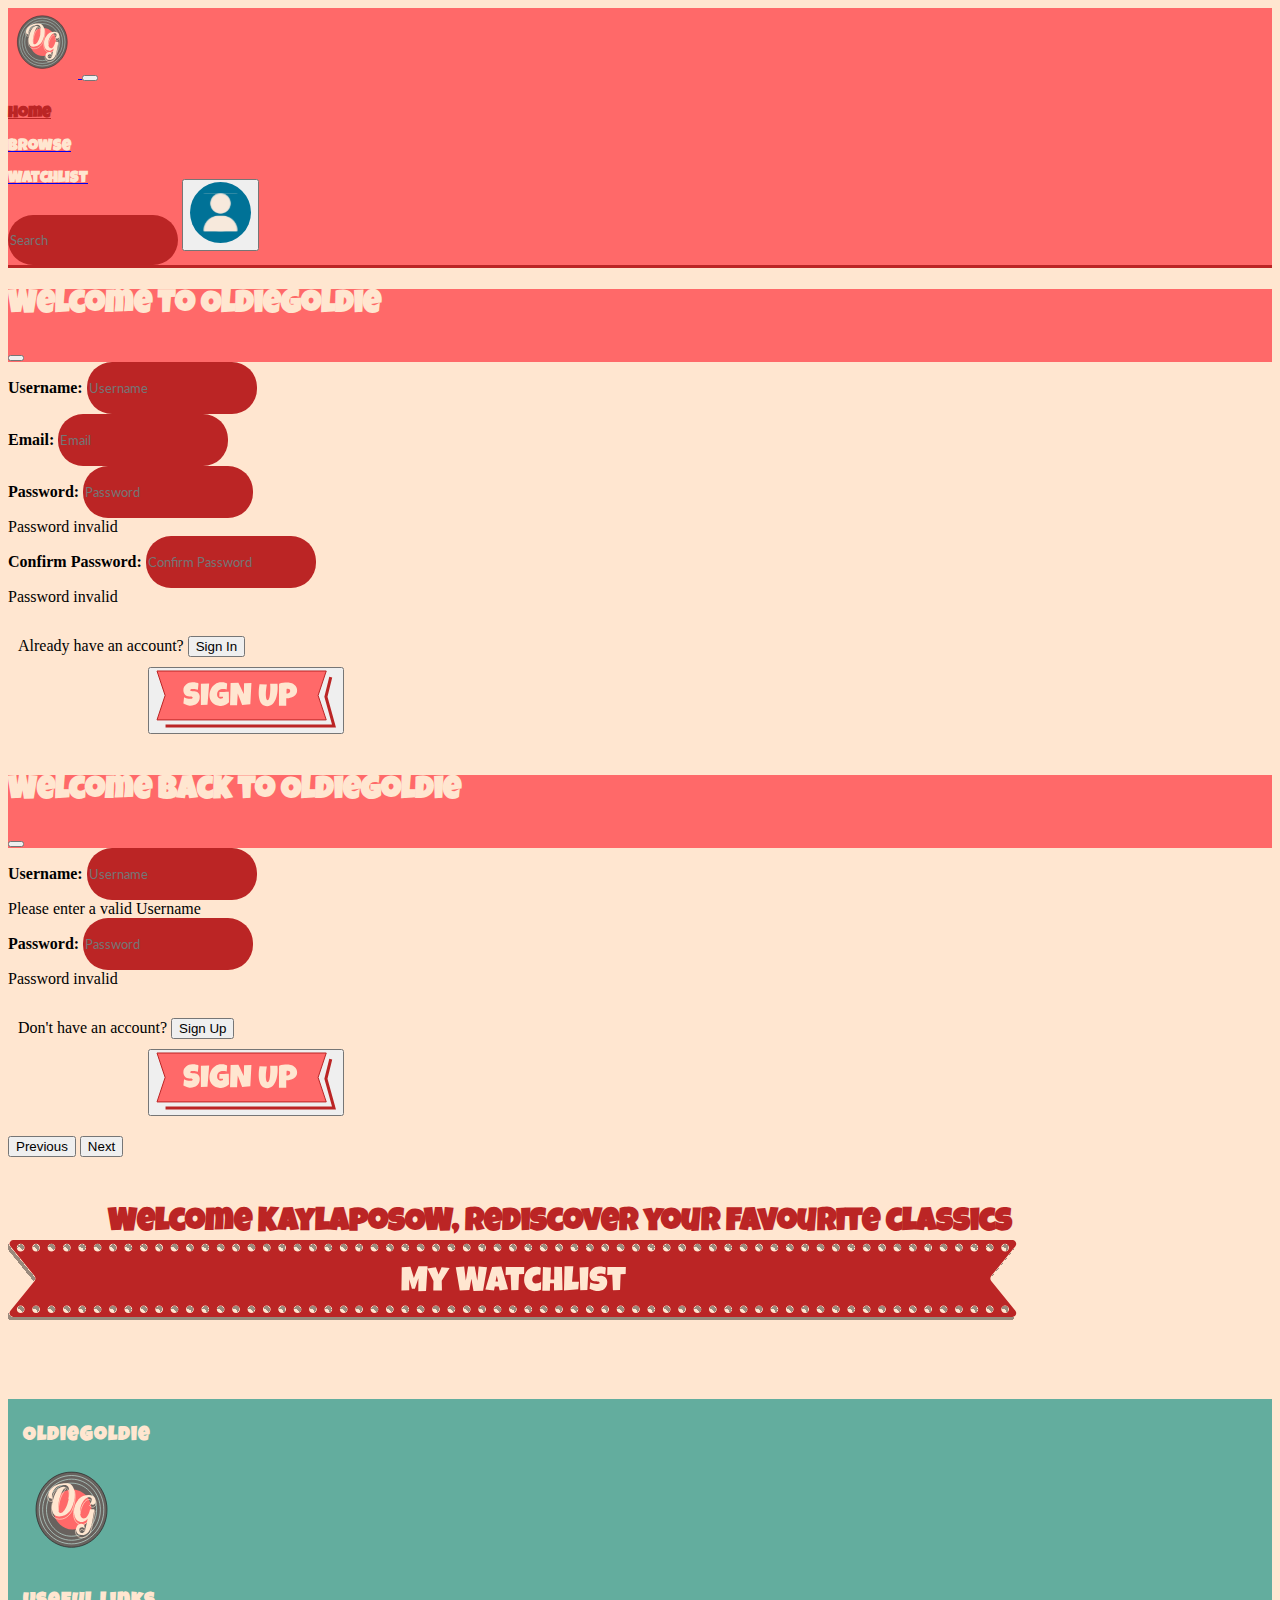
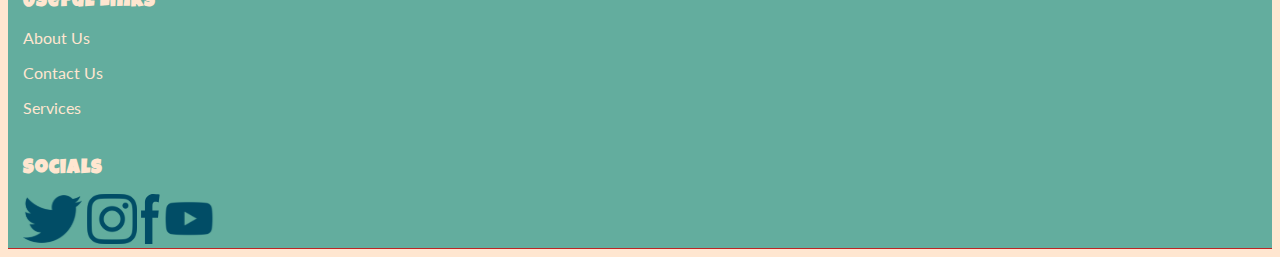
<file: index.html>
<!DOCTYPE html>
<html lang="en">
<head>
    <meta charset="UTF-8">
    <meta name="viewport" content="width=device-width, initial-scale=1.0">
    <title>OldieGoldie</title>

    <!-- Style Sheets -->
    <link href="https://cdn.jsdelivr.net/npm/bootstrap@5.3.0/dist/css/bootstrap.min.css" rel="stylesheet" integrity="sha384-9ndCyUaIbzAi2FUVXJi0CjmCapSmO7SnpJef0486qhLnuZ2cdeRhO02iuK6FUUVM" crossorigin="anonymous">
    <link rel="stylesheet" href="styles/main.css">

</head>
<body onload="displayUserData()">

  <header class="header">

    <nav class="navbar navbar-expand-lg" style="background-color:#FF6969;">
      <div class="container">
        <a class="navbar-brand" href="#">
          <img src="../assets/Logo.svg" alt="Logo" width="70" height="70" class="d-inline-block align-text-top">
          
        </a>
        <button class="navbar-toggler" type="button" data-bs-toggle="collapse" data-bs-target="#navbarSupportedContent" aria-controls="navbarSupportedContent" aria-expanded="false" aria-label="Toggle navigation">
          <span class="navbar-toggler-icon"></span>
        </button>
        <div class="collapse navbar-collapse" id="navbarSupportedContent">
          <ul class="navbar-nav me-auto mb-2 mb-lg-0">
            <li class="nav-item">
              <a class="nav-link active" aria-current="page" href="../index.html"><h4>Home</h4></a>
            </li>
            <li class="nav-item">
              <a class="nav-link" href="../pages/browse.html"><h4>Browse</h4></a>
            </li>
            <li class="nav-item">
              <a class="nav-link" href="../pages/watchlist.html"><h4>Watchlist</h4></a>
            </li>
          </ul>
          <form class="d-flex align-items-center" role="search">
            <input class="form-control me-2" type="search" placeholder="Search" aria-label="Search">
          
            <button class="btn" data-bs-target="#exampleModalToggle" data-bs-toggle="modal">
              <img src="assets/User  icon.svg">
            </button>
          </form>
          
        </div>
      </div>
    </nav>
  </header>
  <!--------------------------------------------------------------------------------------------->
  <!--Modal-->
  <div class="modal fade" id="exampleModalToggle" aria-hidden="true" aria-labelledby="exampleModalToggleLabel" tabindex="-1">
    <div class="modal-dialog modal-dialog-centered">
      <div class="modal-content">
        <div class="modal-header" style="background-color: #FF6969;">
          <h1 class="modal-title fs-5" id="exampleModalToggleLabel"><b>Welcome To OldieGoldie</b></h1>
          <button type="button" class="btn-close" data-bs-dismiss="modal" aria-label="Close"></button>
        </div>

        <!--form-->
      <form id="signinForm" action="/">
        <div class="modal-body" style="background-color: #FFE6D0;">

          <!--Username input-->
          <div class="input-control" id="input-control">
            <div class="mb-3">
              <label for="formGroupExampleInput" class="form-label"><b>Username:</b></label>
              <input type="text" class="form-control" id="username" placeholder="Username" name="username" required>
              <div class="error"></div>
            </div>
          </div>

          <!--Email input-->
          <div class="input-control" id="input-control">
            <div class="mb-3">
              <label for="formGroupExampleInput2" class="form-label"><b>Email:</b></label>
              <input type="email" class="form-control" id="email" placeholder="Email" name="email" required>
              <div class="error"></div>
            </div>
          </div>

          <!--Password input-->
          <div class="input-control" id="input-control">
            <div class="mb-3">
              <label for="formGroupExampleInput3" class="form-label"><b>Password:</b></label>
              <input type="password" class="form-control" id="password" minlength="7" placeholder="Password" name="password" required>
              <div class="invalid-feedback">Password invalid</div>
            </div>
          </div>

          <!--Confirm password input-->
          <div class="input-control" id="input-control">
            <div class="mb-3">
              <label for="formGroupExampleInput4" class="form-label"><b>Confirm Password:</b></label>
              <input type="password" class="form-control" id="password2" minlength="7" placeholder="Confirm Password" name="password2" required>
              <div class="invalid-feedback">Password invalid</div>
            </div>
          </div>
        
          <!--Toggle between sign in and up-->
          <div class="Link" style="margin-top: 30px; margin-bottom: 10px; margin-left: 10px;">
            <label>Already have an account?
              <button type="button" class="btn btn-link" data-bs-target="#exampleModalToggle2" data-bs-toggle="modal">Sign In</button>
            </label>
          </div>
        </div>

        <!--Submit Button-->
        <button class="btn btn-light mt-4" type="submit" id="submit" style="margin-left: 140px; margin-bottom: 20px;">
          <img src="assets/signIn-btn.svg">
        </button>
      </form>
      </div>
    </div>
  </div>

  <!--Modal two-->
  <div class="modal fade" id="exampleModalToggle2" aria-hidden="true" aria-labelledby="exampleModalToggleLabel2" tabindex="-1">
    <div class="modal-dialog modal-dialog-centered">
      <div class="modal-content">
        <div class="modal-header" style="background-color: #FF6969;">
          <h1 class="modal-title fs-5" id="exampleModalToggleLabel2"><b>Welcome Back to OldieGoldie</b></h1>
          <button type="button" class="btn-close" data-bs-dismiss="modal" aria-label="Close"></button>
        </div>

        <!--Form-->
        <form id="signupForm" action="/">
        <div class="modal-body" style="background-color: #FFE6D0;">

          <!--Username input-->
          <div class ="input-control" id="input-control">
            <div class="mb-3">
              <label for="formGroupExampleInput" class="form-label"><b>Username:</b></label>
              <input type="text" class="form-control" id="username1" placeholder="Username" name="username1" required>
              <div class="invalid-feedback">Please enter a valid Username</div>
            </div>
          </div>
       
          <!--Password input-->
          <div class="input-control" id="input-control">
            <div class="mb-3">
              <label for="formGroupExampleInput2" class="form-label"><b>Password:</b></label>
              <input type="password" class="form-control" id="password1" minlength="7" placeholder="Password" name="password1" required>
              <div class="invalid-feedback">Password invalid</div>
            </div>
          </div>

          <!--Toggle between sign up and in-->
          <div class="Link" style="margin-top: 30px; margin-bottom: 10px; margin-left: 10px;">
            <label>Don't have an account?
              <button type="button" class="btn btn-link" data-bs-target="#exampleModalToggle2" data-bs-toggle="modal">Sign Up</button>
            </label>
          </div>
        </div>

        <!--Submit Button-->
        <button class="btn btn-light mt-4" type="submit" id="submit1" style="margin-left: 140px; margin-bottom: 20px;">
          <img src="assets/signIn-btn.svg">
        </button>
      </form>
        </div>
      </div>
    </div>
  </div>
  

  <!-- Carousel -->

  <div id="movieCarousel" class="carousel slide" data-bs-ride="carousel">
    
        <div class="carousel-inner"></div>

    <button class="carousel-control-prev" type="button" data-bs-target="#movieCarousel" data-bs-slide="prev">
        <span class="carousel-control-prev-icon" aria-hidden="true"></span>
        <span class="visually-hidden">Previous</span>
    </button>
    <button class="carousel-control-next" type="button" data-bs-target="#movieCarousel" data-bs-slide="next">
        <span class="carousel-control-next-icon" aria-hidden="true"></span>
        <span class="visually-hidden">Next</span>
    </button>
</div>

 
<section>
  <div class="container">
    <div id="nameDisplay">
      <h1 class="welcoming">Welcome KaylaposOW, rediscover your favourite classics</h1>
    </div>
  </div>
</section>

    
<!-- Banner -->
  <div class="col-12 container mt-5 text-center">
    <div class="banner-container">
      <img class="banner" src="assets/Movie Title.svg">
      <h1>Top Rated Movies</h1>
    </div>
  </div>


  <!-- movie list -->
  <section>
    <div class="container">
      <div class="row my-5"  id="movieContainer">
      
      </div>
    </div>
  </section>

        
  </section>

  <footer class="footer-section">
    <div class="container">
        <div class="footer-cta pt-5 pb-5">
            <div class="row">
                <div class="col-xl-4 col-md-4 mb-5">
                    <div class="single-cta">
                        <div class="cta-text">
                            <h4>OldieGoldie</h4>
                            <img class="logo-footer" src="assets/Logo.svg">
                        </div>
                    </div>
                </div>
                <div class="col-xl-4 col-md-4 mb-5">
                    <div class="single-cta">
                        <div class="cta-text">
                            <h4>Useful Links</h4>
                            <p>About Us</p>
                            <p>Contact Us</p>
                            <p>Services</p>
                        </div>
                    </div>
                </div>
                <div class="col-xl-4 col-md-4 mb-5">
                    <div class="single-cta">
                        <div class="cta-text">
                            <h4>Socials</h4>
                            <div class="row">
                              <img class="footer-socials" src="assets/twitter icon.svg">
                              <img class="footer-socials" src="assets/insta icon.svg">
                              <img class="footer-socials" src="assets/facebook icon.svg">
                              <img class="footer-socials" src="assets/youtube icon.svg">
                            </div>
                        </div>
                    </div>
                </div>
            </div>
        </div>
       
  </footer>

       
    </footer>
      
     


     <!-- Javascript -->
     <script src="https://cdn.jsdelivr.net/npm/@popperjs/core@2.11.8/dist/umd/popper.min.js" integrity="sha384-I7E8VVD/ismYTF4hNIPjVp/Zjvgyol6VFvRkX/vR+Vc4jQkC+hVqc2pM8ODewa9r" crossorigin="anonymous"></script>
     <script src="https://cdn.jsdelivr.net/npm/bootstrap@5.3.0/dist/js/bootstrap.min.js" integrity="sha384-fbbOQedDUMZZ5KreZpsbe1LCZPVmfTnH7ois6mU1QK+m14rQ1l2bGBq41eYeM/fS" crossorigin="anonymous"></script>
     <script src="https://ajax.googleapis.com/ajax/libs/jquery/3.7.0/jquery.min.js"></script>
     <script src="scripts/main.js"></script>
     <script src="scripts/signIn.js"></script>
    
</body>
</html>


 

<!-- Hero Slider, 3 slides minimum about Top 3 Movies. Rest is up to you -->
<!-- Automatic slider populated using API -->
<!-- Newly released movies, their titles, artwork, director and viewer rating. -->
<!-- Must welcome the signed in user ‘somewhere’ on your page. Username through browser local storage -->
<!-- Must include a section for Most Popular / Top rated Movies, dynamically generated by the API. -->
</file>
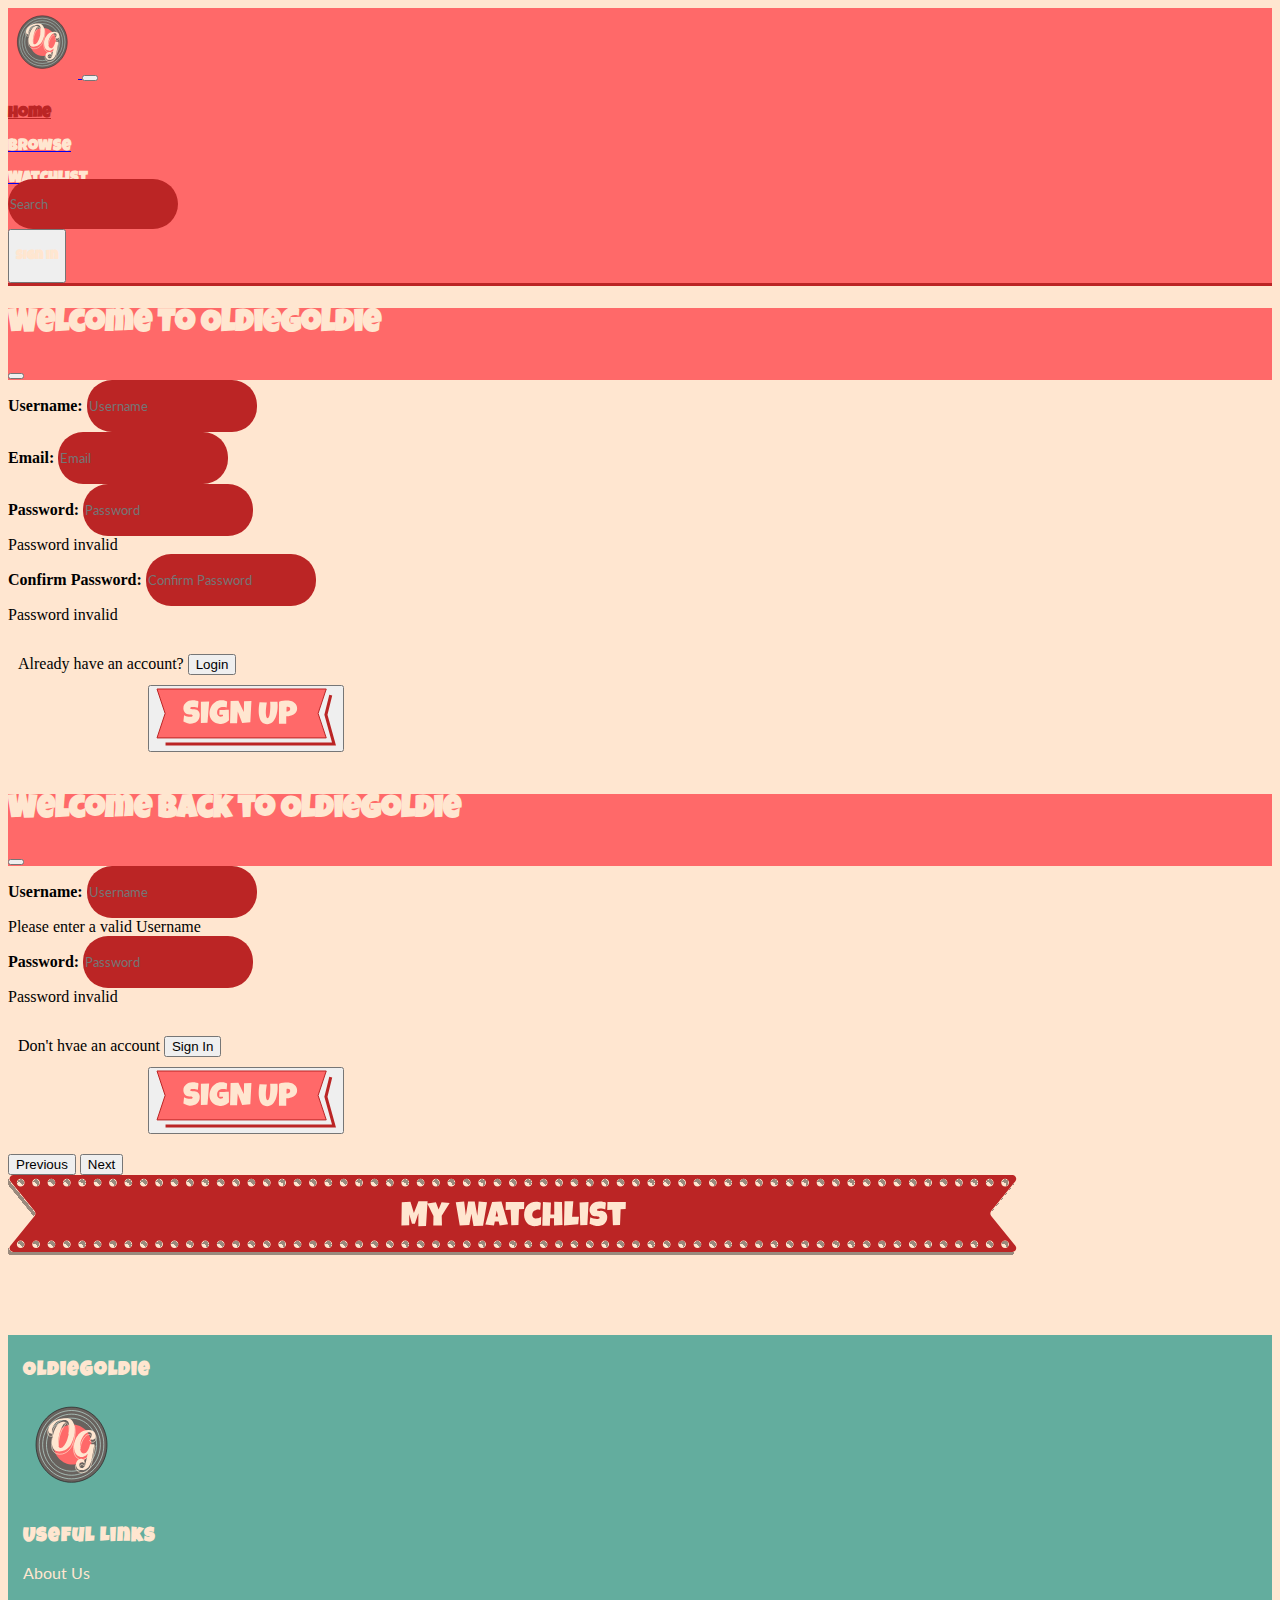
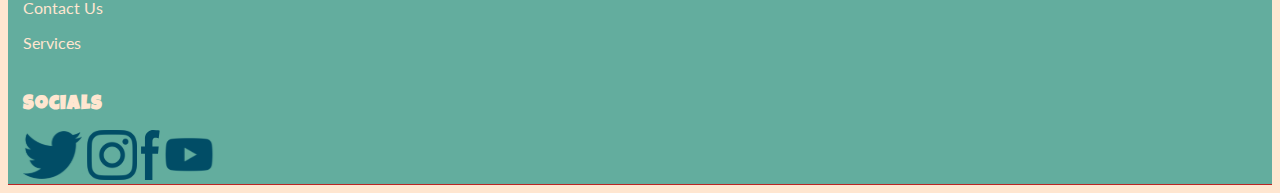
<file: signInUp.html>
<!DOCTYPE html>
<html lang="en">
<head>
    <meta charset="UTF-8">
    <meta name="viewport" content="width=device-width, initial-scale=1.0">
    <title>OldieGoldie</title>

    <!-- Style Sheets -->
    <link href="https://cdn.jsdelivr.net/npm/bootstrap@5.3.0/dist/css/bootstrap.min.css" rel="stylesheet" integrity="sha384-9ndCyUaIbzAi2FUVXJi0CjmCapSmO7SnpJef0486qhLnuZ2cdeRhO02iuK6FUUVM" crossorigin="anonymous">
    <link rel="stylesheet" href="styles/main.css">

</head>
<body>

  <header class="header">

    <nav class="navbar navbar-expand-lg" style="background-color:#FF6969;">
      <div class="container">
        <a class="navbar-brand" href="#">
          <img src="../assets/Logo.svg" alt="Logo" width="70" height="70" class="d-inline-block align-text-top">
          
        </a>
        <button class="navbar-toggler" type="button" data-bs-toggle="collapse" data-bs-target="#navbarSupportedContent" aria-controls="navbarSupportedContent" aria-expanded="false" aria-label="Toggle navigation">
          <span class="navbar-toggler-icon"></span>
        </button>
        <div class="collapse navbar-collapse" id="navbarSupportedContent">
          <ul class="navbar-nav me-auto mb-2 mb-lg-0">
            <li class="nav-item">
              <a class="nav-link active" aria-current="page" href="../index.html"><h4>Home</h4></a>
            </li>
            <li class="nav-item">
              <a class="nav-link" href="../pages/browse.html"><h4>Browse</h4></a>
            </li>
            <li class="nav-item">
              <a class="nav-link" href="../pages/watchlist.html"><h4>Watchlist</h4></a>
            </li>
          </ul>
          <form class="d-flex align-items-center" role="search">
            <input class="form-control me-2" type="search" placeholder="Search" aria-label="Search">
          </form>
            <button class="btn btn-primary" data-bs-target="#exampleModalToggle" data-bs-toggle="modal">
              <h4 class="pt-2">Sign in</h4> 
            </button>
          
        </div>
      </div>
    </nav>
  </header>
  <!--------------------------------------------------------------------------------------------->
  <!--Modal-->
  <div class="modal fade" id="exampleModalToggle" aria-hidden="true" aria-labelledby="exampleModalToggleLabel" tabindex="-1">
    <div class="modal-dialog modal-dialog-centered">
      <div class="modal-content">
        <div class="modal-header" style="background-color: #FF6969;">
          <h1 class="modal-title fs-5" id="exampleModalToggleLabel"><b>Welcome To OldieGoldie</b></h1>
          <button type="button" class="btn-close" data-bs-dismiss="modal" aria-label="Close"></button>
        </div>

        <!--form-->
      <form id="signinForm" action="/">
        <div class="modal-body" style="background-color: #FFE6D0;">

          <!--Username input-->
          <div class="input-control" id="input-control">
            <div class="mb-3">
              <label for="formGroupExampleInput" class="form-label"><b>Username:</b></label>
              <input type="text" class="form-control" id="username" placeholder="Username" name="username" required>
              <div class="error"></div>
            </div>
          </div>

          <!--Email input-->
          <div class="input-control" id="input-control">
            <div class="mb-3">
              <label for="formGroupExampleInput2" class="form-label"><b>Email:</b></label>
              <input type="email" class="form-control" id="email" placeholder="Email" name="email" required>
              <div class="error"></div>
            </div>
          </div>

          <!--Password input-->
          <div class="input-control" id="input-control">
            <div class="mb-3">
              <label for="formGroupExampleInput3" class="form-label"><b>Password:</b></label>
              <input type="password" class="form-control" id="password" minlength="7" placeholder="Password" name="password" required>
              <div class="invalid-feedback">Password invalid</div>
            </div>
          </div>

          <!--Confirm password input-->
          <div class="input-control" id="input-control">
            <div class="mb-3">
              <label for="formGroupExampleInput4" class="form-label"><b>Confirm Password:</b></label>
              <input type="password" class="form-control" id="password2" minlength="7" placeholder="Confirm Password" name="password2" required>
              <div class="invalid-feedback">Password invalid</div>
            </div>
          </div>
        
          <!--Toggle between sign in and up-->
          <div class="Link" style="margin-top: 30px; margin-bottom: 10px; margin-left: 10px;">
            <label>Already have an account?
              <button type="button" class="btn btn-link" data-bs-target="#exampleModalToggle2" data-bs-toggle="modal">Login</button>
            </label>
          </div>
        </div>

        <!--Submit Button-->
        <button class="btn btn-light mt-4" type="submit" id="submit" style="margin-left: 140px; margin-bottom: 20px;">
          <div onclick="saveUserData(), checkout()"><img src="assets/signIn-btn.svg"></div>
        </button>
      </form>
      </div>
    </div>
  </div>

  <!--Modal two-->
  <div class="modal fade" id="exampleModalToggle2" aria-hidden="true" aria-labelledby="exampleModalToggleLabel2" tabindex="-1">
    <div class="modal-dialog modal-dialog-centered">
      <div class="modal-content">
        <div class="modal-header" style="background-color: #FF6969;">
          <h1 class="modal-title fs-5" id="exampleModalToggleLabel2"><b>Welcome Back to OldieGoldie</b></h1>
          <button type="button" class="btn-close" data-bs-dismiss="modal" aria-label="Close"></button>
        </div>

        <!--Form-->
        <form id="signupForm" action="/">
        <div class="modal-body" style="background-color: #FFE6D0;">

          <!--Username input-->
          <div class ="input-control" id="input-control">
            <div class="mb-3">
              <label for="formGroupExampleInput" class="form-label"><b>Username:</b></label>
              <input type="text" class="form-control" id="username1" placeholder="Username" name="username1" required>
              <div class="invalid-feedback">Please enter a valid Username</div>
            </div>
          </div>
       
          <!--Password input-->
          <div class="input-control" id="input-control">
            <div class="mb-3">
              <label for="formGroupExampleInput2" class="form-label"><b>Password:</b></label>
              <input type="password" class="form-control" id="password1" minlength="7" placeholder="Password" name="password1" required>
              <div class="invalid-feedback">Password invalid</div>
            </div>
          </div>
          <div class="Link" style="margin-top: 30px; margin-bottom: 10px; margin-left: 10px;">
            <label>Don't hvae an account
              <button type="button" class="btn btn-link" data-bs-target="#exampleModalToggle1" data-bs-toggle="modal">Sign In</button>
            </label>
          </div>

        <!--Submit Button-->
        <button href="index.html" class="btn btn-light mt-4" type="submit" id="submit1" style="margin-left: 140px; margin-bottom: 20px;">
          <img src="assets/signIn-btn.svg">
        </button>
      </form>
        </div>
      </div>
    </div>
  </div>
  

  <!-- Carousel -->

  <div id="movieCarousel" class="carousel slide" data-bs-ride="carousel">
    
        <div class="carousel-inner"></div>

    <button class="carousel-control-prev" type="button" data-bs-target="#movieCarousel" data-bs-slide="prev">
        <span class="carousel-control-prev-icon" aria-hidden="true"></span>
        <span class="visually-hidden">Previous</span>
    </button>
    <button class="carousel-control-next" type="button" data-bs-target="#movieCarousel" data-bs-slide="next">
        <span class="carousel-control-next-icon" aria-hidden="true"></span>
        <span class="visually-hidden">Next</span>
    </button>
</div>
  

    
<!-- Banner -->
  <div class="col-12 container mt-5 text-center">
    <div class="banner-container">
      <img class="banner" src="assets/Movie Title.svg">
      <h1>Top Rated Movies</h1>
    </div>
  </div>

  <!-- movie list -->
  <section>
    <div class="container">
      <div class="row my-5"  id="movieContainer">
      
      </div>
    </div>
  </section>

        
  </section>

  <footer class="footer-section">
    <div class="container">
        <div class="footer-cta pt-5 pb-5">
            <div class="row">
                <div class="col-xl-4 col-md-4 mb-5">
                    <div class="single-cta">
                        <div class="cta-text">
                            <h4>OldieGoldie</h4>
                            <img class="logo-footer" src="assets/Logo.svg">
                        </div>
                    </div>
                </div>
                <div class="col-xl-4 col-md-4 mb-5">
                    <div class="single-cta">
                        <div class="cta-text">
                            <h4>Useful Links</h4>
                            <p>About Us</p>
                            <p>Contact Us</p>
                            <p>Services</p>
                        </div>
                    </div>
                </div>
                <div class="col-xl-4 col-md-4 mb-5">
                    <div class="single-cta">
                        <div class="cta-text">
                            <h4>Socials</h4>
                            <div class="row">
                              <img class="footer-socials" src="assets/twitter icon.svg">
                              <img class="footer-socials" src="assets/insta icon.svg">
                              <img class="footer-socials" src="assets/facebook icon.svg">
                              <img class="footer-socials" src="assets/youtube icon.svg">
                            </div>
                        </div>
                    </div>
                </div>
            </div>
        </div>
       
  </footer>

       
    </footer>
      
     


     <!-- Javascript -->
     <script src="https://cdn.jsdelivr.net/npm/@popperjs/core@2.11.8/dist/umd/popper.min.js" integrity="sha384-I7E8VVD/ismYTF4hNIPjVp/Zjvgyol6VFvRkX/vR+Vc4jQkC+hVqc2pM8ODewa9r" crossorigin="anonymous"></script>
     <script src="https://cdn.jsdelivr.net/npm/bootstrap@5.3.0/dist/js/bootstrap.min.js" integrity="sha384-fbbOQedDUMZZ5KreZpsbe1LCZPVmfTnH7ois6mU1QK+m14rQ1l2bGBq41eYeM/fS" crossorigin="anonymous"></script>
     <script src="https://ajax.googleapis.com/ajax/libs/jquery/3.7.0/jquery.min.js"></script>
     <script src="scripts/main.js"></script>
     <script src="scripts/signIn.js"></script>
    
</body>
</html>


 

<!-- Hero Slider, 3 slides minimum about Top 3 Movies. Rest is up to you -->
<!-- Automatic slider populated using API -->
<!-- Newly released movies, their titles, artwork, director and viewer rating. -->
<!-- Must welcome the signed in user ‘somewhere’ on your page. Username through browser local storage -->
<!-- Must include a section for Most Popular / Top rated Movies, dynamically generated by the API. -->
</file>
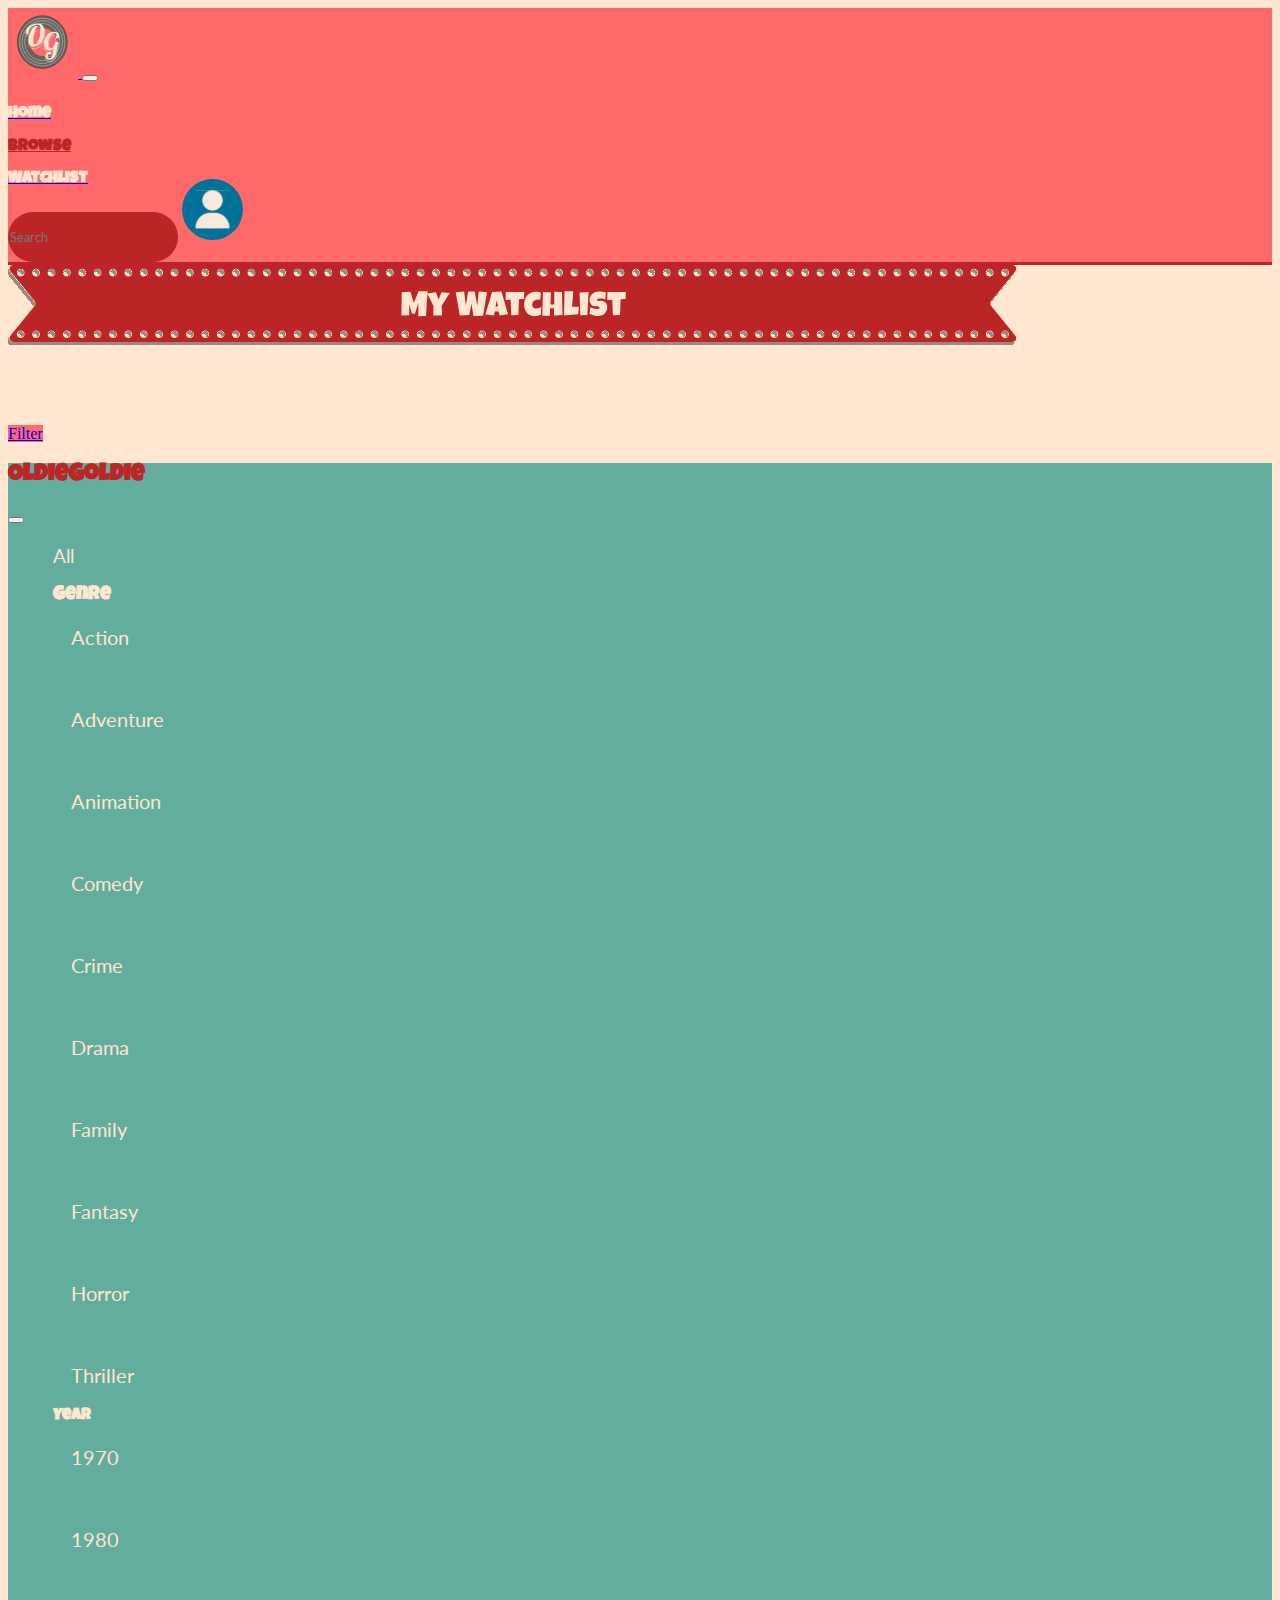
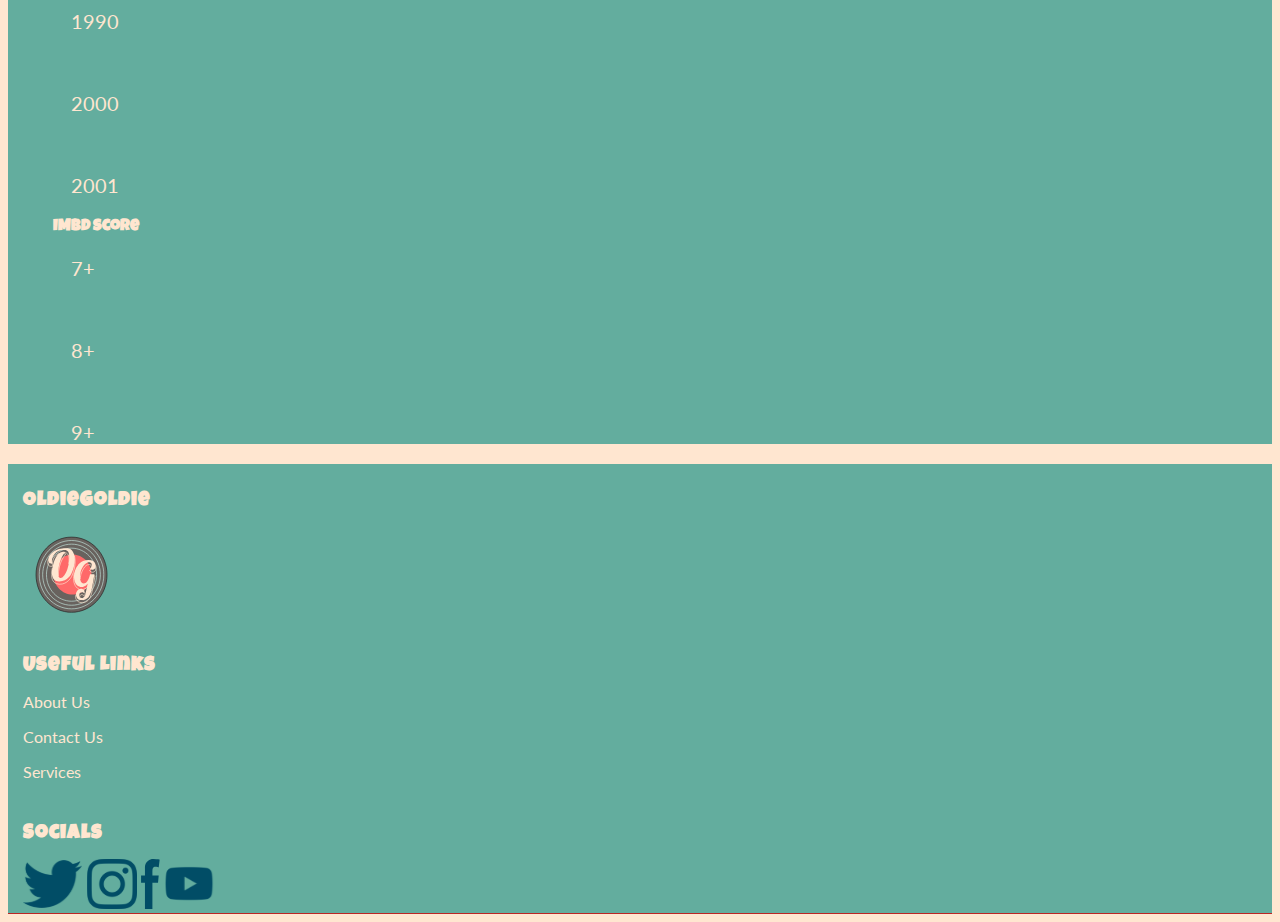
<file: pages/browse.html>
<!DOCTYPE html>
<html lang="en">
<head>
    <meta charset="UTF-8">
    <meta name="viewport" content="width=device-width, initial-scale=1.0">
    <title>OldieGoldie</title>

    <!-- Style Sheets -->
    <link href="https://cdn.jsdelivr.net/npm/bootstrap@5.3.0/dist/css/bootstrap.min.css" rel="stylesheet" integrity="sha384-9ndCyUaIbzAi2FUVXJi0CjmCapSmO7SnpJef0486qhLnuZ2cdeRhO02iuK6FUUVM" crossorigin="anonymous">
    <link rel="stylesheet" href="../styles/main.css">
    

</head>
<body>

    <!-- Navbar -->
    <nav class="navbar navbar-expand-lg" style="background-color:#FF6969;">
      <div class="container">
        <a class="navbar-brand" href="#">
          <img src="../assets/Logo.svg" alt="Logo" width="70" height="70" class="d-inline-block align-text-top">
          
        </a>
        <button class="navbar-toggler" type="button" data-bs-toggle="collapse" data-bs-target="#navbarSupportedContent" aria-controls="navbarSupportedContent" aria-expanded="false" aria-label="Toggle navigation">
          <span class="navbar-toggler-icon"></span>
        </button>
        <div class="collapse navbar-collapse" id="navbarSupportedContent">
          <ul class="navbar-nav me-auto mb-2 mb-lg-0">
            <li class="nav-item">
              <a class="nav-link" aria-current="page" href="../index.html"><h4>Home</h4></a>
            </li>
            <li class="nav-item">
              <a class="nav-link active" href="../pages/browse.html"><h4>Browse</h4></a>
            </li>
            <li class="nav-item">
              <a class="nav-link" href="../pages/watchlist.html"><h4>Watchlist</h4></a>
            </li>
          </ul>
          <form class="d-flex align-items-center" role="search">
            <input class="form-control me-2" type="search" placeholder="Search" aria-label="Search">
            <img src="../assets/User  icon.svg">
          </form>
        </div>
      </div>
    </nav>
  

    <!-- Banner -->
  <div class="col-12 container mt-5 text-center">
    <div class="banner-container">
      <img class="banner" src="../assets/Movie Title.svg">
      <h1>Top Rated Movies</h1>
    </div>
  </div>

      <!-- Filtering and Sorting -->
      <!-- <section class="custom-section">
        <div class="container">
            <div class="row">
                <div class="col-lg-3 col-sm-12 custom-dropdown">
                    <button type="button" class="btn btn-secondary">All Movies</button>
                </div>

                <div class="col-lg-3 col-sm-12 dropdown custom-dropdown">
                    <button class="btn btn-secondary dropdown-toggle" type="button" data-bs-toggle="dropdown" aria-expanded="false">
                        Genre
                    </button>
                    <ul class="dropdown-menu">
                        <li><a class="dropdown-item" href="#">Romantic Comedy</a></li>
                        <li><a class="dropdown-item" href="#">Action</a></li>
                        <li><a class="dropdown-item" href="#">Drama</a></li>
                    </ul>
                </div>

                <div class="col-lg-3 col-sm-12 dropdown custom-dropdown">
                    <button class="btn btn-secondary dropdown-toggle" type="button" data-bs-toggle="dropdown" aria-expanded="false">
                        Year
                    </button>
                    <ul class="dropdown-menu">
                        <li><a class="dropdown-item" href="#">1980's</a></li>
                        <li><a class="dropdown-item" href="#">1990's</a></li>
                        <li><a class="dropdown-item" href="#">Early 2000's</a></li>
                    </ul>
                </div>

                <div class="col-lg-3 col-sm-12 dropdown custom-dropdown">
                    <button class="btn btn-secondary dropdown-toggle" type="button" data-bs-toggle="dropdown" aria-expanded="false">
                        IMDB Score
                    </button>
                    <ul class="dropdown-menu">
                        <li><a class="dropdown-item" href="#">High</a></li>
                        <li><a class="dropdown-item" href="#">Medium</a></li>
                        <li><a class="dropdown-item" href="#">Low</a></li>
                    </ul>
                </div>
            </div>
        </div>
    </section> -->

    <div class="container">
      <a class="btn btn-primary" data-bs-toggle="offcanvas" href="#offcanvasExample" role="button" aria-controls="offcanvasExample" style="background-color: #FF6969;">
        Filter
      </a>
    </div>
    
    
    <div class="offcanvas offcanvas-start" tabindex="-1" id="offcanvasExample" aria-labelledby="offcanvasExampleLabel">
      <div class="offcanvas-header">
        <h2 class="offcanvas-title" id="offcanvasExampleLabel">OldieGoldie</h2>
        <button type="button" class="btn-close" data-bs-dismiss="offcanvas" aria-label="Close"></button>
      </div>

      <div class="offcanvas-body">

        
        <!-- Genre Filtering -->
        <div class="genre-filter">
          <p onclick="allFilter()" id="all-filter" style="cursor: pointer;font-size:larger">All</p>
          <h3>Genre</h3>
          <ul class="genre-list">
            <label class="genre-list" for="allTrips"><p  class="genre" id="genre-28" onclick="displayGenre('28')">Action</p></label>
            <br>
            <label class="genre-list" for="allTrips"><p class="genre" id="genre-12" onclick="displayGenre('12')">Adventure</p></label>
            <br>
            <label class="genre-list" for="allTrips"><p class="genre" id="genre-16" onclick="displayGenre('16')">Animation</p></label>
            <br>
            <label class="genre-list" for="allTrips"><p class="genre" id="genre-35" onclick="displayGenre('35')">Comedy</p></label>
            <br>
            <label class="genre-list" for="allTrips"><p class="genre" id="genre-80" onclick="displayGenre('80')">Crime</p></label>
            <br>
            <label class="genre-list" for="allTrips"><p class="genre" id="genre-18" onclick="displayGenre('18')">Drama</p></label>
            <br>
            <label class="genre-list" for="allTrips"><p class="genre" id="genre-10 75" onclick="displayGenre('10 75')">Family</p></label>
            <br>
            <label class="genre-list" for="allTrips"><p class="genre" id="genre-14" onclick="displayGenre('14')">Fantasy</p></label>
            <br>
            <label class="genre-list" for="allTrips"><p class="genre" id="genre-27" onclick="displayGenre('27')">Horror</p></label>
            <br>
            <label class="genre-list" for="allTrips"><p class="genre" id="genre-53" onclick="displayGenre('53')">Thriller</p></label> 
          </ul>
        </div>

        <!-- Year Filtering -->
        <div class="year-filter">
          <h4>Year</h4>
          <ul class="year-list">
            <label class="genre-list" for="allTrips"><p class="year" id="year-1970" onclick="displayYear('1970')">1970</p></label>
            <br>
            <label class="genre-list" for="allTrips"><p class="year" id="year-1980" onclick="displayYear('1980')">1980</p></label>
            <br>
            <label class="genre-list" for="allTrips"><p class="year" id="year-1990" onclick="displayYear('1990')">1990</p></label>
            <br>
            <label class="genre-list" for="allTrips"><p class="year" id="year-2000" onclick="displayYear('2000')">2000</p></label>
            <br>
            <label class="genre-list" for="allTrips"><p class="year" id="year-2001" onclick="displayYear('2001')">2001</p></label> 
          </ul>
        </div>

        <!-- IMBD score Filtering -->
        <div class="imbd-filter">
          <h4>IMBD score</h4>
          <ul class="imbd-list">
            <label class="genre-list" for="allTrips"><p class="score" id="score-7" onclick="displayScore('7')">7+</p></label>
            <br>
            <label class="genre-list" for="allTrips"><p class="score" id="score-8" onclick="displayScore('8')">8+</p></label>
            <br>
            <label class="genre-list" for="allTrips"><p class="score" id="score-9" onclick="displayScore('9')">9+</p></label> 
          </ul>
        </div>
      </div>

      
    </div>

   <!-- Movie List -->
   <section>
    <div class="container">
      <div class="row my-5"   id="movieContainer">
      
        <!-- Append Movie Container -->
      </div>
    </div>
         
    <!-- Footer -->
    <footer class="footer-section">
      <div class="container">
          <div class="footer-cta pt-5 pb-5">
              <div class="row">
                  <div class="col-xl-4 col-md-4 mb-5">
                      <div class="single-cta">
                          <div class="cta-text">
                              <h4>OldieGoldie</h4>
                              <img class="logo-footer" src="../assets/Logo.svg">
                          </div>
                      </div>
                  </div>
                  <div class="col-xl-4 col-md-4 mb-5">
                      <div class="single-cta">
                          <div class="cta-text">
                              <h4>Useful Links</h4>
                              <p>About Us</p>
                              <p>Contact Us</p>
                              <p>Services</p>
                          </div>
                      </div>
                  </div>
                  <div class="col-xl-4 col-md-4 mb-5">
                      <div class="single-cta">
                          <div class="cta-text">
                              <h4>Socials</h4>
                              <div class="row">
                                <img class="footer-socials" src="../assets/twitter icon.svg">
                                <img class="footer-socials" src="../assets/insta icon.svg">
                                <img class="footer-socials" src="../assets/facebook icon.svg">
                                <img class="footer-socials" src="../assets/youtube icon.svg">
                              </div>
                          </div>
                      </div>
                  </div>
              </div>
          </div>
         
    </footer>
      
     


     <!-- Javascript -->
     <script src="https://cdn.jsdelivr.net/npm/@popperjs/core@2.11.8/dist/umd/popper.min.js" integrity="sha384-I7E8VVD/ismYTF4hNIPjVp/Zjvgyol6VFvRkX/vR+Vc4jQkC+hVqc2pM8ODewa9r" crossorigin="anonymous"></script>
     <script src="https://cdn.jsdelivr.net/npm/bootstrap@5.3.0/dist/js/bootstrap.min.js" integrity="sha384-fbbOQedDUMZZ5KreZpsbe1LCZPVmfTnH7ois6mU1QK+m14rQ1l2bGBq41eYeM/fS" crossorigin="anonymous"></script>
     <script src="https://ajax.googleapis.com/ajax/libs/jquery/3.7.0/jquery.min.js"></script>
     <script src="../scripts/browse.js"></script>
    
</body>
</html>


<!-- Must show 25 movies dynamically through array, have search and filter function -->
<!-- Movie options presented must be updated based on a movie filter situated somewhere on the page. -->
<!-- Each movie must have two buttons. One must take the user to the individual movie page, the other must 
    add the movie to the Movie Watch list page. -->

<!-- Filters -->
    <!-- All Movies: Must show all available movies -->
    <!-- Genre: Show movies belonging to a certain genre -->
    <!-- Year: Show movies released in a particular year -->
    <!-- IMDB Score: Show movies with a certain IMDB rating -->
</file>
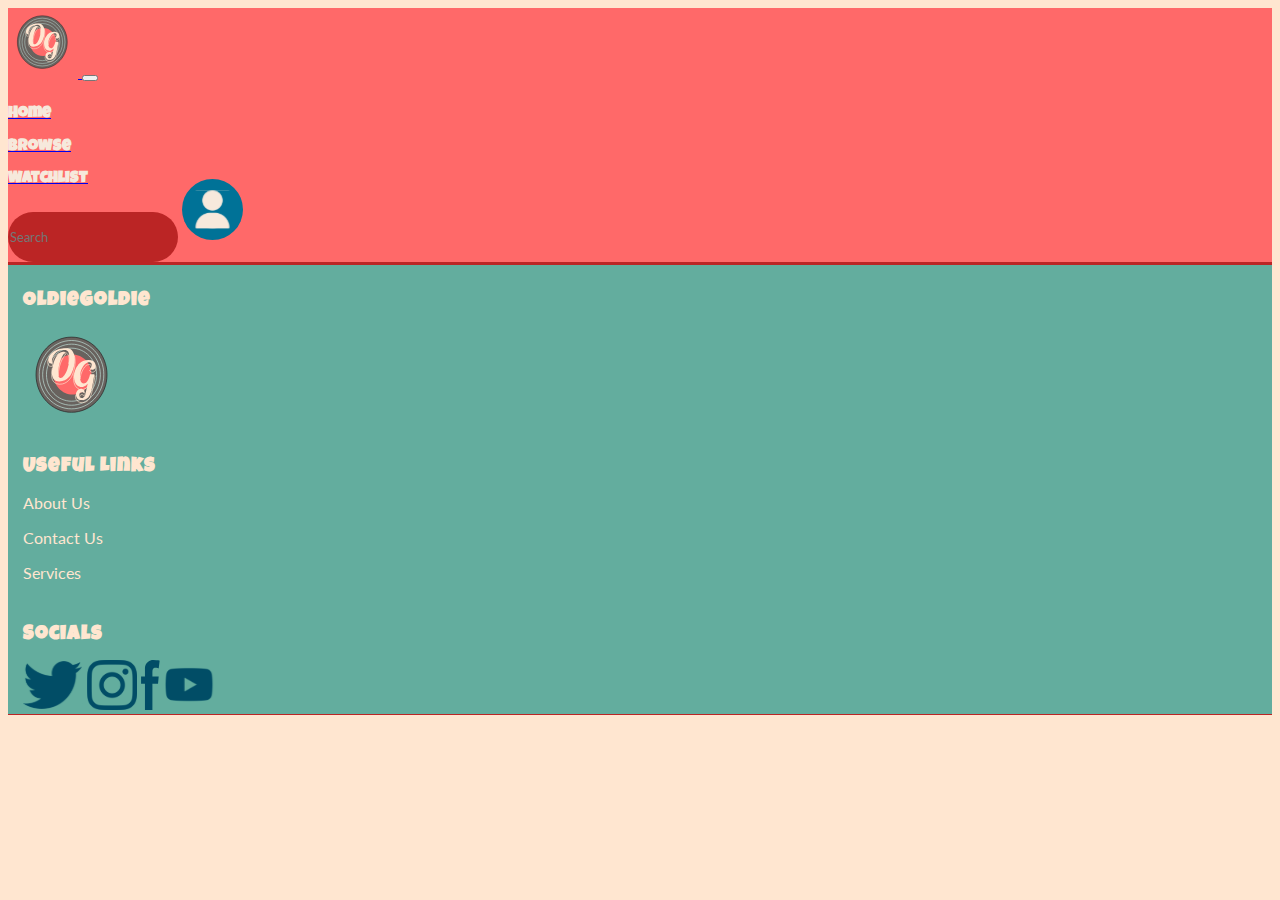
<file: pages/movie.html>
<!doctype html>
<html lang="en">
  <head>
    <meta charset="utf-8">
    <meta name="viewport" content="width=device-width, initial-scale=1">
    <title>Oldie Goldie</title>

    <!-- Styles -->
    <link href="https://cdn.jsdelivr.net/npm/bootstrap@5.3.0/dist/css/bootstrap.min.css" rel="stylesheet" integrity="sha384-9ndCyUaIbzAi2FUVXJi0CjmCapSmO7SnpJef0486qhLnuZ2cdeRhO02iuK6FUUVM" crossorigin="anonymous">
    <link href="../styles/movie.css" rel="stylesheet">
  </head>
  <body>

    <!-- --------------------------------------------------------------- -->
    <!-- Nav -->
    <nav class="navbar navbar-expand-lg" style="background-color:#FF6969; z-index: 2;">
      <div class="container">
        <a class="navbar-brand" href="#">
          <img src="../assets/Logo.svg" alt="Logo" width="70" height="70" class="d-inline-block align-text-top">
          
        </a>
        <button class="navbar-toggler" type="button" data-bs-toggle="collapse" data-bs-target="#navbarSupportedContent" aria-controls="navbarSupportedContent" aria-expanded="false" aria-label="Toggle navigation">
          <span class="navbar-toggler-icon"></span>
        </button>
        <div class="collapse navbar-collapse" id="navbarSupportedContent">
          <ul class="navbar-nav me-auto mb-2 mb-lg-0">
            <li class="nav-item">
              <a class="nav-link active" aria-current="page" href="../index.html"><h4>Home</h4></a>
            </li>
            <li class="nav-item">
              <a class="nav-link" href="../pages/browse.html"><h4>Browse</h4></a>
            </li>
            <li class="nav-item">
              <a class="nav-link" href="../pages/watchlist.html"><h4>Watchlist</h4></a>
            </li>
          </ul>
          <form class="d-flex align-items-center" role="search">
            <input class="form-control me-2" type="search" placeholder="Search" aria-label="Search">
            <img src="../assets/User  icon.svg">
          </form>
        </div>
      </div>
    </nav>
    
    <!-- ---------------------------------------------------------------------------------------------------------------------------------------- -->
    <!-- Page Content -->
  <div class="individaulMovie" id="individaulMovie">
      
  </div>
  
  
  <!-- Footer -->
  <footer class="footer-section">
    <div class="container">
        <div class="footer-cta pt-5 pb-5">
            <div class="row">
                <div class="col-xl-4 col-md-4 mb-5">
                    <div class="single-cta">
                        <div class="cta-text">
                            <h4>OldieGoldie</h4>
                            <img class="logo-footer" src="../assets/Logo.svg">
                        </div>
                    </div>
                </div>
                <div class="col-xl-4 col-md-4 mb-5">
                    <div class="single-cta">
                        <div class="cta-text">
                            <h4>Useful Links</h4>
                            <p>About Us</p>
                            <p>Contact Us</p>
                            <p>Services</p>
                        </div>
                    </div>
                </div>
                <div class="col-xl-4 col-md-4 mb-5">
                    <div class="single-cta">
                        <div class="cta-text">
                            <h4>Socials</h4>
                            <div class="row">
                              <img class="footer-socials" src="../assets/twitter icon.svg">
                              <img class="footer-socials" src="../assets/insta icon.svg">
                              <img class="footer-socials" src="../assets/facebook icon.svg">
                              <img class="footer-socials" src="../assets/youtube icon.svg">
                            </div>
                        </div>
                    </div>
                </div>
            </div>
        </div>
    </footer>
  
    <!-- Scripts -->
    <script src="https://cdn.jsdelivr.net/npm/@popperjs/core@2.11.8/dist/umd/popper.min.js" integrity="sha384-I7E8VVD/ismYTF4hNIPjVp/Zjvgyol6VFvRkX/vR+Vc4jQkC+hVqc2pM8ODewa9r" crossorigin="anonymous"></script>
    <script src="https://cdn.jsdelivr.net/npm/bootstrap@5.3.0/dist/js/bootstrap.bundle.min.js" integrity="sha384-geWF76RCwLtnZ8qwWowPQNguL3RmwHVBC9FhGdlKrxdiJJigb/j/68SIy3Te4Bkz" crossorigin="anonymous"></script>
    <script src="https://ajax.googleapis.com/ajax/libs/jquery/3.7.0/jquery.min.js"></script>
    <script src="../scripts/movie.js"></script>
</body>
</html>
</file>
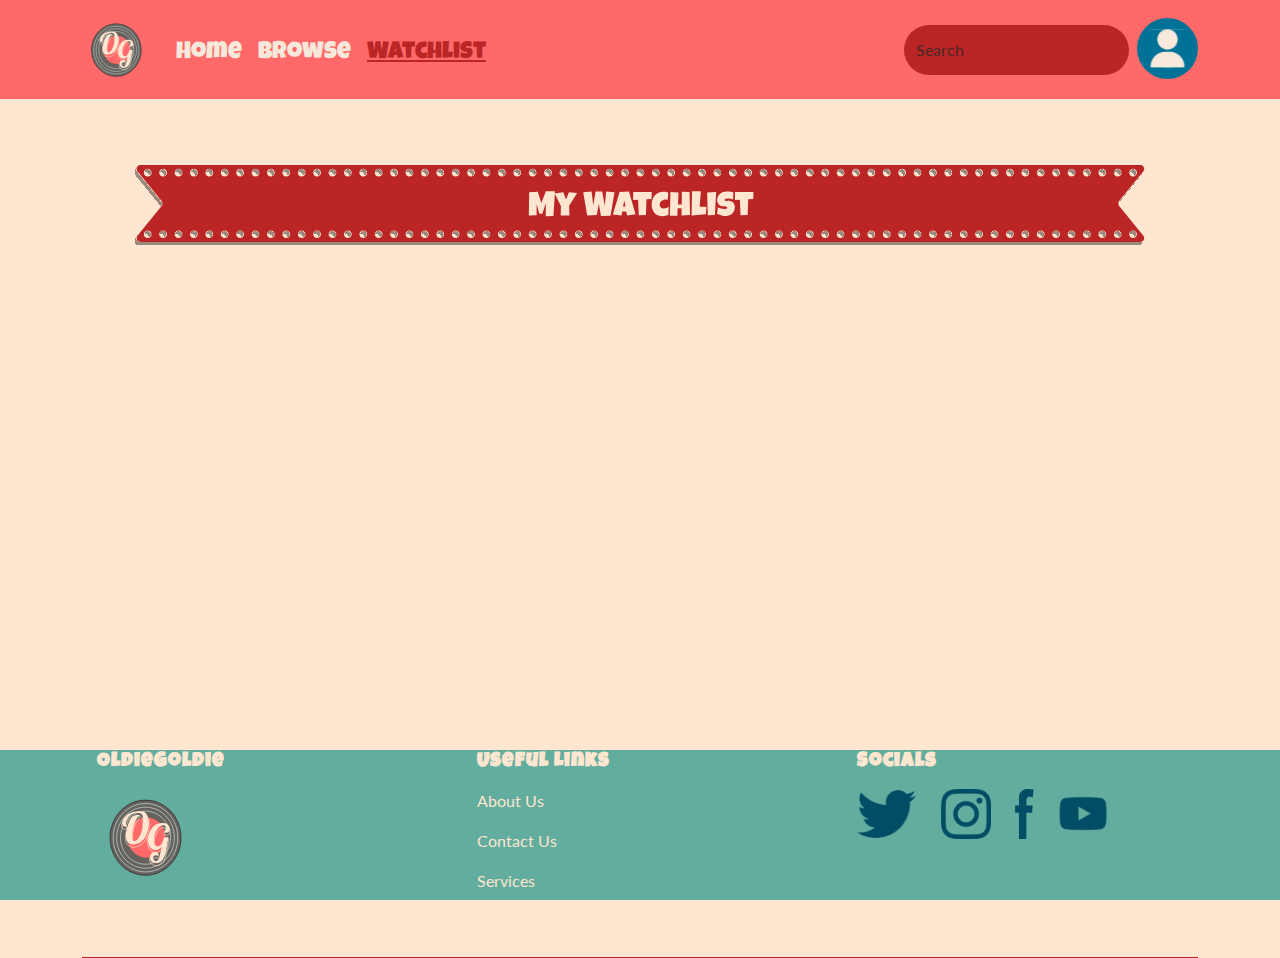
<file: pages/watchlist.html>
<!doctype html>
<html lang="en">
  <head>
    <meta charset="utf-8">
    <meta name="viewport" content="width=device-width, initial-scale=1">
    <title>OldieGoldie</title>

<!--Style Sheets-->
    <link href="https://cdn.jsdelivr.net/npm/bootstrap@5.3.0/dist/css/bootstrap.min.css" rel="stylesheet" >
    <link rel="preconnect" href="https://fonts.googleapis.com">
    <link rel="preconnect" href="https://fonts.gstatic.com" crossorigin>
    <link href="https://fonts.googleapis.com/css2?family=Crimson+Text&family=Luckiest+Guy&display=swap" rel="stylesheet">
    <link rel="stylesheet" href="https://cdnjs.cloudflare.com/ajax/libs/font-awesome/6.0.0-beta3/css/all.min.css">
    <link rel="stylesheet" href="../styles/watchlist.css">
  
    <link rel="stylesheet" href="../styles/watchlist.css">
</head>
  <body>
     

    <!--Nav Bar  -->
    <nav class="navbar navbar-expand-lg container-fluid" style="background-color:#FF6969;">
      <div class="container">
        <a class="navbar-brand" href="#">
          <img src="../assets/Logo.svg" alt="Logo" width="70" height="70" class="d-inline-block align-text-top">
          
        </a>
        <button class="navbar-toggler" type="button" data-bs-toggle="collapse" data-bs-target="#navbarSupportedContent" aria-controls="navbarSupportedContent" aria-expanded="false" aria-label="Toggle navigation">
          <span class="navbar-toggler-icon"></span>
        </button>
        <div class="collapse navbar-collapse" id="navbarSupportedContent">
          <ul class="navbar-nav me-auto mb-2 mb-lg-0">
            <li class="nav-item">
              <a class="nav-link" aria-current="page" href="../index.html"><h4>Home</h4></a>
            </li>
            <li class="nav-item">
              <a class="nav-link" href="../pages/browse.html"><h4>Browse</h4></a>
            </li>
            <li class="nav-item">
              <a class="nav-link active" href="../pages/watchlist.html"><h4>Watchlist</h4></a>
            </li>
          </ul>
          <form class="d-flex align-items-center" role="search">
            <input class="form-control me-2" type="search" placeholder="Search" aria-label="Search">
            <img src="../assets/User  icon.svg">
          </form>
        </div>
      </div>
    </nav>

  <!-- Banner -->
  <div class="container mt-5 text-center">
    <div class="banner-container">
      <div>
        <img class="banner" src="../assets/Watchlist.svg">
        <h1 class="banner-text">Watchlist</h1>
        
      </div>
      </div>
  </div>

    <!-- Cards -->
    <div id="cards-container">


    </div>

    <!-- Footer -->
    <footer class="footer-section container-fluid">
      <div class="container">
          <div class="footer-cta">
              <div class="row">
                  <div class="col-xl-4 col-md-4 mb-5">
                      <div class="single-cta">
                          <div class="cta-text">
                              <h4>OldieGoldie</h4>
                              <img class="logo-footer" src="../assets/Logo.svg">
                          </div>
                      </div>
                  </div>
                  <div class="col-xl-4 col-md-4 mb-5">
                      <div class="single-cta">
                          <div class="cta-text">
                              <h4>Useful Links</h4>
                              <p>About Us</p>
                              <p>Contact Us</p>
                              <p>Services</p>
                          </div>
                      </div>
                  </div>
                  <div class="col-xl-4 col-md-4 mb-5">
                      <div class="single-cta">
                          <div class="cta-text">
                              <h4>Socials</h4>
                              <div class="row">
                                <img class="footer-socials" src="../assets/twitter icon.svg">
                                <img class="footer-socials" src="../assets/insta icon.svg">
                                <img class="footer-socials" src="../assets/facebook icon.svg">
                                <img class="footer-socials" src="../assets/youtube icon.svg">
                              </div>
                          </div>
                      </div>
                  </div>
              </div>
          </div>
      </footer>
    

  <!--Javascript-->
    <script src="https://cdn.jsdelivr.net/npm/@popperjs/core@2.11.8/dist/umd/popper.min.js" integrity="sha384-I7E8VVD/ismYTF4hNIPjVp/Zjvgyol6VFvRkX/vR+Vc4jQkC+hVqc2pM8ODewa9r" crossorigin="anonymous"></script> 
    <script src="https://cdn.jsdelivr.net/npm/bootstrap@5.3.0/dist/js/bootstrap.bundle.min.js" integrity="sha384-geWF76RCwLtnZ8qwWowPQNguL3RmwHVBC9FhGdlKrxdiJJigb/j/68SIy3Te4Bkz" crossorigin="anonymous"></script>

    <script src="https://ajax.googleapis.com/ajax/libs/jquery/3.7.0/jquery.min.js"></script>

    <script src="https://code.jquery.com/jquery-3.5.1.min.js"></script>

    <script src="https://maxcdn.bootstrapcdn.com/bootstrap/4.5.2/js/bootstrap.min.js"></script>
    <script src="../scripts/watchlist.js"></script>     
  </body>
</html>
</file>
<file: styles/main.css>
@import url('https://fonts.googleapis.com/css2?family=Lato:wght@300;400&family=Luckiest+Guy&display=swap');

/* Global Styles */
body{
    background-color: #FFE6D0;
}

h1,h2,h3,h4,h5{
    font-family: 'Luckiest Guy', cursive;
    color: #FFE6D0;
}

p{
    font-family: 'Lato', sans-serif;
    color: #FFE6D0;
}

/* ------------------------------------------------------------------- */
/* Nav Bar */
nav{
    border-bottom: solid 3px #BB2525;
}

.form-control{
    background-color: #BB2525;
    height: 50px;
    border-radius: 25px;
    color:#F6E9DC;
    font-family: 'Lato', sans-serif;
    border: none;
}

.nav-link h4{
    color:#FFE6D0;
    margin-bottom: -8px;
}

.nav-link h4:hover{
    color:#BB2525;
}

.active h4{
    color: #BB2525;
    text-decoration: underline;
}

/* Carousel */

.carousel-item{
    position: relative;
    z-index: 1;
}

.img-fluid{
    width: 100%;
    background-position: center;
    background-size: cover;
    position: relative; 
    height: auto;
}

.overlay {
    width: 100%;
    height: 100%; 
    background-color: rgba(0, 0, 0, 0.6);
    position: absolute;
    top: 0; 
    left: 0; 
    z-index: 1; 
}


.card {
    background-color: rgba(255, 255, 255, 0);
    color: #FFE6D0;
    position: relative;
    z-index: 2; 
    border: none;
}

.background-img {
    /* For Desktop */
    width: 100%;
    object-fit: cover;  
    height: 100vh; 
}

@media (max-width: 768px) {
    /* For tablets and smaller screens */
    .background-img {
        height: 70vh; 
    }
}

@media (max-width: 576px) {
    /* For mobile devices */
    .background-img {
        height: 60vh;
    }
}

.card .img-fluid {
    max-width: 100%;
    height: auto;
}

@media (max-width: 768px) {
    .card .img-fluid {
        max-width: 40%; 
        height: auto;
    }
}


/* Movie Blocks */
/* Default Styles (for mobile and tablet) */
.movie-block {
    width: 100%;
    height: 340px;
    border-radius: 20px;
    transition: transform 0.3s, width 0.3s, height 0.3s;
  }
  
  .movie-block:hover {
    transform: scale(1.1);
  }
  
  .movie-container {
    position: relative;
    width: 300px;
    height: 340px;
    border-radius: 20px;
    overflow: hidden;
    transition: transform 0.3s ease-in-out;
  }
  
  .movie-container:hover {
    transform: scale(1.1);
  }
  
  .movie-block {
    width: 100%;
    height: 100%;
    object-fit: cover;
  }
  
  .img-overlay {
    position: absolute;
    top: 0;
    left: 0;
    width: 100%;
    height: 100%;
    background-color: rgba(0, 0, 0, 0.7);
    opacity: 0;
    transition: opacity 0.3s ease-in-out;
    padding: 20px;
  }
  
  .movie-container:hover .img-overlay {
    opacity: 1;
  }
  
  .btn-movies {
    width: auto;
    height: 30px;
  }
  
  .add-btn {
    width: auto;
    height: 30px;
  }
  
  /* Media Query for Desktop */
  @media (min-width: 1024px) {
    .movie-container {
      width: 200px; /* Adjust the size as needed for desktop */
      height: 260px; /* Adjust the size as needed for desktop */
    }
  
    .movie-block {
      width: 200px; /* Adjust the size as needed for desktop */
      height: 260px; /* Adjust the size as needed for desktop */
    }
  }

  /* media Query for  */
  @media (max-width: 1023px) {
    .movie-container {
      width: 180px; /* Adjust the size as needed for desktop */
      height: 240px; /* Adjust the size as needed for desktop */
    }
  
    .movie-block {
      width: 180px; /* Adjust the size as needed for desktop */
      height: 240px; /* Adjust the size as needed for desktop */
    }

  }
  



/* Banners */

.banner-container{
    position: relative;
}

.banner{
    width: auto;
    height: 80px;
}

.banner2{
    width: auto;
    height: 80px;
    margin-bottom: 50px;
    margin-top: 30px;
}

@media (max-width: 992px) {
    .banner{
        width: auto;
        height: 55px;
        margin-bottom: -20px;
    }
}

@media (max-width: 768px) {
    .banner{
        width: auto;
        height: 45px;
        margin-bottom: -20px;
        margin-left: -40px;
    }
}

.banner-container h1{
    opacity: 0;
}

@media (max-width: 575px){
    .banner{
        opacity: 0;
        width: 20px;
    }
    .banner-container h1{
        color:#BB2525;
        opacity: 1;
    }
}

/* Footer */
.footer-socials{
    width: auto;
    height: 50px;
}

.logo-footer{
    width: auto;
    height: 100px;
}

ul {
    margin: 0px;
    padding: 0px;
}

.footer-section {
  background: #63AD9E;
  position: relative;
}

.footer-cta {
  border-bottom: 1px solid #BB2525;
}

.single-cta i {
  color: #ff5e14;
  font-size: 30px;
  float: left;
  margin-top: 8px;
}

.cta-text {
  padding-left: 15px;
  display: inline-block;
}

.cta-text h4 {
  font-size: 20px;
  font-weight: 600;
  margin-bottom: 15px;
  letter-spacing: 1px;
}



/*filter*/
.custom-dropdown .btn {
    background-color: #F6E9DC;
    color: black;
    border-color: #BB2525;
    margin: 0; /* Remove margin */
    padding: 0.375rem 0.75rem; /* Add padding for button */
}

.custom-dropdown .dropdown-menu {
    background-color: #F6E9DC;
    padding: 0; /* Remove padding */
    margin: 0; /* Remove margin */
}

.custom-dropdown .dropdown-item {
    color: black;
    padding: 0.5rem 1rem; /* Add padding for dropdown items */
}

.custom-dropdown .dropdown-item:hover {
    background-color: #BB2525;
    color: white;
}

.custom-button {
    background-color: #F6E9DC;
    border-color: #BB2525;
    color: black;
    margin: 0; /* Remove margin */
    padding: 0.375rem 0.75rem; /* Add padding for button */
}

.custom-button:hover {
    background-color: #BB2525;
    color: white;
}

.custom-dropdown .btn:active,
.custom-dropdown .btn:focus {
    background-color: #BB2525;
    color: white;
}
/* Filter Try 2 */

.offcanvas-title{
    color:#BB2525;
}

.offcanvas{
    background-color: #63AD9E;
}
.genre-filter{
    margin-left: 5vh;
}

.genre-list p{
    list-style: none;
    margin-left: 2vh;
    font-size: 20px;
}

.genre-list p:hover{
    font-style: oblique;
    cursor: pointer;
}

.year-filter{
    margin-left: 5vh;
}

.year-list li{
    list-style: none;
    margin-left: 2vh;
    font-size: 20px;
}

.year-list li:hover{
    font-style: oblique;
    cursor: pointer;
}

.imbd-filter{
    margin-left: 5vh;
}

.imbd-list li{
    list-style: none;
    margin-left: 2vh;
    font-size: 20px;
}

.imbd-list li:hover{
    font-style: oblique;
    cursor: pointer;
}

.welcoming{
    color:#BB2525;
    margin: 0 auto;
    margin-top: 50px;
    margin-left: 100px;
}
</file>
<file: styles/movie.css>
@import url('https://fonts.googleapis.com/css2?family=Luckiest+Guy&display=swap');
@import url('https://fonts.googleapis.com/css2?family=Lato:ital,wght@0,100;0,300;0,400;0,700;0,900;1,100;1,300;1,400;1,700;1,900&display=swap');

/* Global Styles */

body{
    background-color: #FFE6D0;
}

h1,h2,h3,h4,h5{
    font-family: 'Luckiest Guy', cursive;
    color: #FFE6D0;
}

p{
    font-family: 'Lato', sans-serif;
    color: #FFE6D0;
}

nav{
    border-bottom: solid 3px #BB2525;
}

.form-control{
    background-color: #BB2525;
    height: 50px;
    border-radius: 25px;
    color:#F6E9DC;
    font-family: 'Lato', sans-serif;
    border: none;
}

.nav-link h4{
    color:#F6E9DC;
    margin-bottom: -8px;
}

.nav-link h4:hover{
    color:#BB2525;
}

.heroImage {
    height: 100vh;
    margin-top: -6vh;
    position: relative;
    z-index: 1;
    background-position: center;
    display: flex;
    justify-content: center;
    align-items: center;
    position: relative;
}

.heroImageGradient {
    background: linear-gradient(180deg, rgba(255, 230, 208, 0.00) 0%, #FFE6D0 100%);
    height: 80%; 
    position: absolute;
    bottom: 0;
    width: 100%;
}

.playButton{
    margin-top: -10px;
    z-index: 1;
}

@media (min-width:0px) {
    .PlayButtonSize {
        width: 60px;
    }
}

@media (min-width:810px) {
    .PlayButtonSize {
        width: 80px;
    }
}
@media (min-width:1440px) {
    .PlayButtonSize {
        width: 100px;
    }
}

.Moviebanner {
    position: absolute;
    top: 100%;
    left: 50%;
    transform: translate(-50%, -50%);
    width: 90%;
    max-width: 1200px;
    z-index: 1;
    margin-bottom: -50px;
}

.Moviebanner img {
    width: 100%;
}

.banner-text {
    position: absolute;
    top: 50%;
    left: 50%;
    transform: translate(-50%, -50%);
    text-align: center;
    margin: 0;
    color: #FFE6D0;
    font-family: 'Luckiest Guy', cursive;
}   
    @media (min-width:0px) {
        .banner-text {
            font-size: calc(12px + 0.390625vw);
        }
    }

    @media (min-width:810px) {
        .banner-text {
            font-size: calc(24px + 0.390625vw);
        }
    }
    @media (min-width:1440px) {
        .banner-text {
            font-size: calc(28px + 0.390625vw);
        }
}

.movieContent {
    border-radius: 5px;
    background: #BB2525;
    background-blend-mode: lighten, normal;
    box-shadow: -4px 4px 4px 0px rgba(0, 0, 0, 0.30);
    width: 85%;
    height: fit-content;
    flex-shrink: 0;
    margin: 5% auto 2%;
    max-width: 85%; 
    margin-top: -50px;
}
@media (min-width:0px) {
    .movieContent {
        margin-top: 10px;
    }
}

@media (min-width:810px) {
    .movieContent {
        margin-top: 30px;
    }
}
@media (min-width:1440px) {
    .movieContent {
        margin-top: 50px;
    }
}

.row1 {
    display: flex; /* Use flexbox to arrange child elements horizontally */
    align-items: center; /* Center vertically */
    width: 100%;
    margin: 5px auto 0; /* Center horizontally and add 5px margin from the top */
    height: 85%;
    padding: 0 10px;
    padding-top: 10px;
}

.MoviePoster{
    width: 15%;
    height: 100%;
    border-radius: 2%;
}

.MovieText {
    height: 100%;
    width: 85%;
    padding: 0 10px;
}

.MovieText h3 {
    color: #FFE6D0;
    text-align: left;
    leading-trim: both;
    text-edge: cap;
    font-family: Luckiest Guy;
    font-style: normal;
    font-weight: 400;
    line-height: normal;
}
    @media (min-width:0px) {
        .MovieText h3 {
            font-size: calc(24px + 0.390625vw);
        }
    }

    @media (min-width:810px) {
        .MovieText h3 {
            font-size: calc(28px + 0.390625vw);
        }
    }
    @media (min-width:1440px) {
        .MovieText h3 {
            font-size: calc(32px + 0.390625vw);
        }
}

.MovieText h6 {
    color: rgba(255, 230, 208, 0.90);
    leading-trim: both;
    text-edge: cap;
    font-family: Lato;
    font-size: 18px;
    font-style: normal;
    font-weight: 400;
    line-height: normal;
}
@media (min-width:0px) {
    .MovieText h6 {
        font-size: calc(14px + 0.390625vw);
    }
}

@media (min-width:810px) {
    .MovieText h6 {
        font-size: calc(16px + 0.390625vw);
    }
}
@media (min-width:1440px) {
    .MovieText h6 {
        font-size: calc(18px + 0.390625vw);
    }
}

.MovieText h4 {
    color: rgba(255, 230, 208, 0.90);
    leading-trim: both;
    text-edge: cap;
    font-family: Lato;
    font-size: 22px;
    font-style: normal;
    font-weight: 400;
    line-height: normal; 
}
@media (min-width:0px) {
    .MovieText h4 {
        font-size: calc(14px + 0.390625vw);
    }
}

@media (min-width:810px) {
    .MovieText h4 {
        font-size: calc(18px + 0.390625vw);
    }
}
@media (min-width:1440px) {
    .MovieText h4 {
        font-size: calc(22px + 0.390625vw);
    }
}

.MovieText p {
    color: rgba(255, 230, 208, 0.90);
    leading-trim: both;
    text-edge: cap;
    font-family: Lato;
    font-style: normal;
    font-weight: 400;
    line-height: normal;
}
@media (min-width:0px) {
    .MovieText p {
        font-size: calc(12px + 0.390625vw);
    }
}

@media (min-width:810px) {
    .MovieText p {
        font-size: calc(16px + 0.390625vw);
    }
}
@media (min-width:1440px) {
    .MovieText p {
        font-size: calc(20px + 0.390625vw);
    }
}

.buttons{
    width: 100%;
    height: 15%;
    padding-top: 5px;
    margin-bottom: 10px;
}

.wishlistBtn{
    background-color: #FF6969;
    border-radius: 50px;
    color: #FFE6D0;
    leading-trim: both;
    font-family: Lato;
    font-style: normal;
    font-weight: 700;
    line-height: normal;  
    margin-right: 20px;
}

.wishlistBtn:hover{
    background-color: #FFE6D0;
    color: #FF6969;
}

@media (min-width:0px) {
    .wishlistBtn {
        font-size: calc(12px + 0.390625vw);
        padding: 8px 20px; 
    }
}

@media (min-width:810px) {
    .wishlistBtn {
        font-size: calc(16px + 0.390625vw);
        padding: 8px 30px; 
    }
}
@media (min-width:1440px) {
    .wishlistBtn {
        font-size: calc(20px + 0.390625vw);
        padding: 8px 40px; 
    }
}


.trailerBtn{
    background-color: #007297;
    color: #FFE6D0;
    border-radius: 50px;
    font-size: 20px;
    font-style: normal;
    font-weight: 700;
    line-height: normal;
    padding: 8px 40px; 
}

.trailerBtn:hover{
    background-color: #FFE6D0;
    color: #007297;
}

@media (min-width:0px) {
    .trailerBtn {
        font-size: calc(12px + 0.390625vw);
        padding: 8px 20px; 
    }
}

@media (min-width:810px) {
    .trailerBtn {
        font-size: calc(16px + 0.390625vw);
        padding: 8px 30px; 
    }
}
@media (min-width:1440px) {
    .trailerBtn {
        font-size: calc(20px + 0.390625vw);
        padding: 8px 40px; 
    }
}

/* Footer */
.footer-socials{
    width: auto;
    height: 50px;
}

.logo-footer{
    width: auto;
    height: 100px;
}

ul {
    margin: 0px;
    padding: 0px;
}

.footer-section {
  background: #63AD9E;
  position: relative;
}

.footer-cta {
  border-bottom: 1px solid #BB2525;
}

.single-cta i {
  color: #ff5e14;
  font-size: 30px;
  float: left;
  margin-top: 8px;
}

.cta-text {
  padding-left: 15px;
  display: inline-block;
}

.cta-text h4 {
  font-size: 20px;
  font-weight: 600;
  margin-bottom: 15px;
  letter-spacing: 1px;
}
</file>
<file: styles/watchlist.css>
@import url('https://fonts.googleapis.com/css2?family=Lato:wght@300;400&family=Luckiest+Guy&display=swap');

/* Global Styles */
h1,h2,h3,h4,h5{
    font-family: 'Luckiest Guy', cursive;
    color: #FFE6D0;
}

p{
    font-family: 'Lato', sans-serif;
    color: #FFE6D0;
}

*{
    margin: 0px;
    padding: 0px;
    color: #FFE6D0;
}

body{
    width: 100%;
    height: 100vh;
    overflow: hidden;
    background-color: #FFE6D0;
    display: flex;
    flex-direction: column;
    justify-content: space-between;
    align-items: center;
    gap: 2%;
}

.banner-container{

    width: 100%;
    height: fit-content;
    display: grid;
    place-items: center ;
    flex-grow: 1;

}

.banner-container>img{
    width: 80%;
    height: auto;
    
}

.banner-text{
    display: none;
}



#cards-container{
    width: 100%;
    flex-grow: 6;
    display: flex;
    flex-direction: column;
    align-items: center;
    justify-content: start;
    overflow-y: scroll;
}


.card-content-bottom{
    display: flex;
    flex-direction: row;
    justify-content: space-between;
    align-items: center;
}

.genres{
    display: flex;
    flex-direction: row;
    gap: 20px;
}

.delete{
    background-color: #FF6969;
    width: 40px;
    height: 40px;
    display: grid;
    place-items: center;
    border-radius: 50%;
    position: absolute;
    bottom: 10px;
    right: 10px;
}

i{
    color: white;
}

.card{
    max-width: 85%;
    border-radius: 20px;
    max-height: none;
    position: relative;
}

.col-md-2{
    display: flex;
    justify-content: start;
    place-items: center;
    position: relative;
    max-height: 100%;
}

.col-md-2>img{
    height: 90%;
    width: auto;
    margin-left: 5px;
    max-height: 90%;
}

.g-0{

    max-height: 100%;
    position: relative;

}


nav{
    background-color: #FF6969;
    border-bottom: #BB2525;
}

.form-control{
    background-color: #BB2525;
    height: 50px;
    border-radius: 25px;
    color:#F6E9DC;
    font-family: 'Lato', sans-serif;
    border: none;
}

.nav-link h4{
    color:#F6E9DC;
    margin-bottom: -8px;
}

.nav-link h4:hover{
    color:#BB2525;
}

.active h4{
    color: #BB2525;
    text-decoration: underline;
}


/* Footer */
.footer-socials{
    width: auto;
    height: 50px;
}

.logo-footer{
    width: auto;
    height: 100px;
}

ul {
    margin: 0px;
    padding: 0px;
}

.footer-section {
  background: #63AD9E;
  position: relative;
  max-height: 150px !important;

}

.footer-cta {
  border-bottom: 1px solid #BB2525;
}

.single-cta i {
  color: #ff5e14;
  font-size: 30px;
  float: left;
  margin-top: 8px;
}

.cta-text {
  padding-left: 15px;
  display: inline-block;
}

.cta-text h4 {
  font-size: 20px;
  font-weight: 600;
  margin-bottom: 15px;
  letter-spacing: 1px;
}



.banner-container{
    position: relative;
}

.banner{
    width: auto;
    height: 80px;
}

.banner2{
    width: auto;
    height: 80px;
    margin-bottom: 50px;
    margin-top: 30px;
}



.banner-container{
    position: relative;
}

.banner{
    width: auto;
    height: 80px;
}

.banner2{
    width: auto;
    height: 80px;
    margin-bottom: 50px;
    margin-top: 30px;
}

@media (max-width: 992px) {
    .banner{
        width: auto;
        height: 55px;
        margin-bottom: -20px;
    }
    .card{
        max-height: none;
    }
}

@media (max-width: 768px) {
    .banner{
        width: auto;
        height: 45px;
        margin-bottom: -20px;
        margin-left: -40px;
    }
    .card{
        max-height: none;
    }
}

@media (max-height: 768px) {
    .banner{
        width: auto;
        height: 45px;
        margin-bottom: -20px;
        margin-left: -40px;
    }
    body{
        gap: 0px;
    }
    #cards-container{
        flex-grow: 7;
    }
    .card{
        max-height: none;
    }
}

.banner-container h1{
    opacity: 0;
}

@media (max-width: 575px){
    #cards-container{
        flex-grow: 7;
    }
    body{
        gap: 0px;
    }
    .banner{
        opacity: 0;
        width: 20px;
    }
    .banner-container h1{
        color:#BB2525;
        opacity: 1;
        display: block;
        font-size: 2.5rem;
    }
    
    .card{
        max-height: none;
    }
}
</file>
